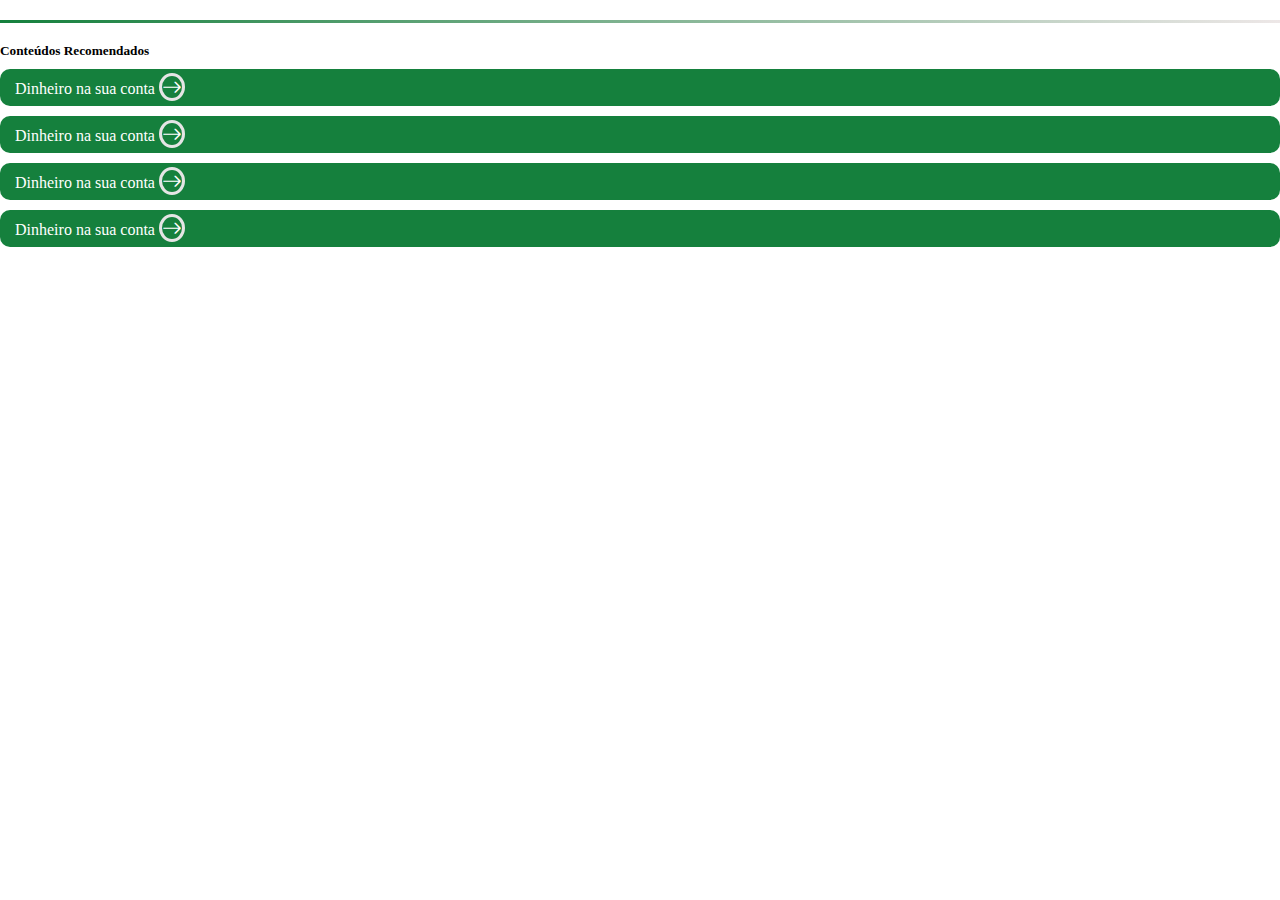
<file: recommended.html>
<!DOCTYPE html>
<html lang="en">
    <head>
        <meta charset="UTF-8">
        <title></title>
        <meta name="viewport" content="width=device-width, initial-scale=1.0">
        <link rel="stylesheet" href="https://cdn.jsdelivr.net/npm/bootstrap-icons@1.10.2/font/bootstrap-icons.css">
        <link href="https://cdn.jsdelivr.net/npm/bootstrap@5.2.3/dist/css/bootstrap.min.css" rel="stylesheet" integrity="sha384-rbsA2VBKQhggwzxH7pPCaAqO46MgnOM80zW1RWuH61DGLwZJEdK2Kadq2F9CUG65" crossorigin="anonymous">
        <link rel="stylesheet" href="style.css">
    </head>
    <body>
        <div class="line-green"></div>
        <div class="recommended">
            <h5 class="my-3">Conteúdos Recomendados</h5>
            <ul class="list-unstyled">
                <li>
                    <a class="d-flex justify-content-between" href="#"><span>Dinheiro na sua conta </span>
                        <span class="arrow d-flex justify-content-center align-items-center"><i class="bi bi-arrow-right"></i></span>
                    </a>
                </li>
                <li>
                    <a class="d-flex justify-content-between" href="#"><span>Dinheiro na sua conta </span>
                        <span class="arrow d-flex justify-content-center align-items-center"><i class="bi bi-arrow-right"></i></span>
                    </a>
                </li>
                <li>
                    <a class="d-flex justify-content-between" href="#"><span>Dinheiro na sua conta </span>
                        <span class="arrow d-flex justify-content-center align-items-center"><i class="bi bi-arrow-right"></i></span>
                    </a>
                </li>
                <li>
                    <a class="d-flex justify-content-between" href="#"><span>Dinheiro na sua conta </span>
                        <span class="arrow d-flex justify-content-center align-items-center"><i class="bi bi-arrow-right"></i></span>
                    </a>
                </li>
            </ul>
        </div>
    </body>
</html>
</file>
<file: style.css>
/* Reset */
*, *:after, *:before, ul, a{
    margin: 0;
    padding: 0;
    box-sizing: border-box;
    text-decoration: none !important;
}

ol,
ul {
  padding-left: 0 !important;
}

.dropdown-toggle::after {
    content: none !important;
}

.line-green{
    width: 100%;
    height: 3px;
    background-image: linear-gradient(to right, #15803D, #EDE7E7);
    margin: 20px 0;
}

.btn-success{
    background-color: #15803D !important;
}

.btn-success:hover{
    background-color: #3E643B !important;
    color: #FFF;
}

.notify .obs{
    font-size: 10px;
}

/* Notify */
.container-notify{
    position: fixed;
    left: -100%;
    width: 97%;
    max-width: 450px;
    transition: .8s;
    background-color: #fff;
    z-index: 99;
}

.notify{
    border-radius: 8px;
    box-shadow: rgba(0, 0, 0, 0.35) 0px 5px 15px;
    border: 1px solid #CBC9C9;
    display: flex;
    align-items: center;
    padding: 5px;
    max-height: 130px;
}

.notify img{
    width: 150px;
    height: 100px;
    border-radius: 5px;
    border: 1px solid #ECE8E8;
    margin: 0 7px;
}

.notify-body{
    text-align: center;
    padding: 10px 6px 0px 6px;
}

.notify-body h5{
    font-size: 14px;
    font-weight: normal;
    opacity: .7;
    margin-bottom: 10px;
    margin-top: 5px;
    display: -webkit-box;
    -webkit-line-clamp: 3; /* NÃƒÂºmero de linhas que deseja exibir */
    -webkit-box-orient: vertical;
    overflow: hidden;
    text-overflow: ellipsis;
}

.notify-body p{
    opacity: .7;
}

.notify-body .btn{
    font-size: 12px;
    padding: 3px;
    width: 100%;
}

.close{
    position: absolute;
    top: -20px;
    right: 0;
    font-size: 20px;
    width: 30px;
    height: 30px;
    border-radius: 50%;
    text-align: center;
    background-color: #fff;
    border: 1px solid #CBC9C9;
}

.close:hover{
    cursor: pointer;
}

/* Cards */
.cards{
    margin-bottom: 25px;
}

.card{
    width: 100% !important;
    margin: 0 !important;
    align-items: center;
}

.cards .col-12{
    width: 100%;
    max-width: 450px;
}

.card-img-top{
    width: 100%;
    border-radius: 5px;
    min-height: 100% !important;
    margin-bottom: 0px !important;
}

.card-body{
    margin: 0 8px;
    padding: 10px;
}

.card-body em{
    font-style: initial;
    opacity: .7;
}

.card-title{
    font-size: 25px;
    margin-bottom: 10px;
}

.card p{
    opacity: .7;
    display: -webkit-box;
    -webkit-line-clamp: 2; 
    -webkit-box-orient: vertical;
    overflow: hidden;
    text-overflow: ellipsis;
    font-size: 17px;
}

.card .shields{
    margin: 15px 0;
}

.card span{
    background-color: #F0FDF4;
    color: #1B805F;
    padding: 5px 10px;
    margin: 0 5px;;
    border-radius: 5px;
}

.btn-container {
    text-align: center;
    width: 100%;
    max-width: 280px;
}

.btn-success{
    display: block;
    color: #fff;
    padding: 6px 0;
    border: none;
    border-radius: 7px;
    text-align: center;
    width: 100%;
    font-size: 15px !important;
    margin-top: -10px;
}

.text{
    margin: 12px 0 0 0 !important;
    font-size: 13px !important;
}

/* Recommended */
.recommended{
    margin-bottom: 5px;
}

.recommended ul li{
    margin: 10px 0;
}

.recommended ul li .arrow{
    border: 3px solid #E5E5E5;
    width: 30px;
    height: 30px;
    border-radius: 50%;
    font-size: 20px;
}

.recommended ul li a{
    display: block;
    align-items: center;
    background-color: #15803D;
    border-radius: 10px;
    color: #fff;
    padding: 7px 15px;
    text-decoration: none;
}

.recommended ul li a:hover{
    background-color: #3E643B !important;
}

.recommended ul li a:hover{
    color: #fff;
}

/* Medias */
@media (min-width: 880px){
    .container-notify{
        max-width: 400px;
    }

    .notify{
        max-height: 140px;
    }

    .notify-img{
        width: 200px;
        height: 200px;
    }
}

@media (min-width: 1200px){
    .cards .col-12{
        width: 100%;
        max-width: 100%;
    }

    .cards .card-img-top{
        max-width: 360px;
    }
    
    .card{
    	padding: 10px;
    }

    .card-title{
        font-size: 20px;
    }
}

@media (max-width: 360px){
    .notify{
        max-height: 120px;
    }

    .notify h5{
        font-size: 11px;
        margin-bottom: 5px;
        -webkit-line-clamp: 2; 
    }

    .notify p{
        font-size: 8px;
    }

    .notify img{
        width: 35%;
        height: 90px;
        margin: 0;
    }

    .notify-body .btn{
        font-size: 9px;
        padding: 2px;
        max-width: 160px;
    }

    .notify-body{
        padding: 10px 5px 0 5px;
    }
}

@media (max-width: 800px){
    .adsbygoogle{
        margin-left: -20px
    }
}
</file>
